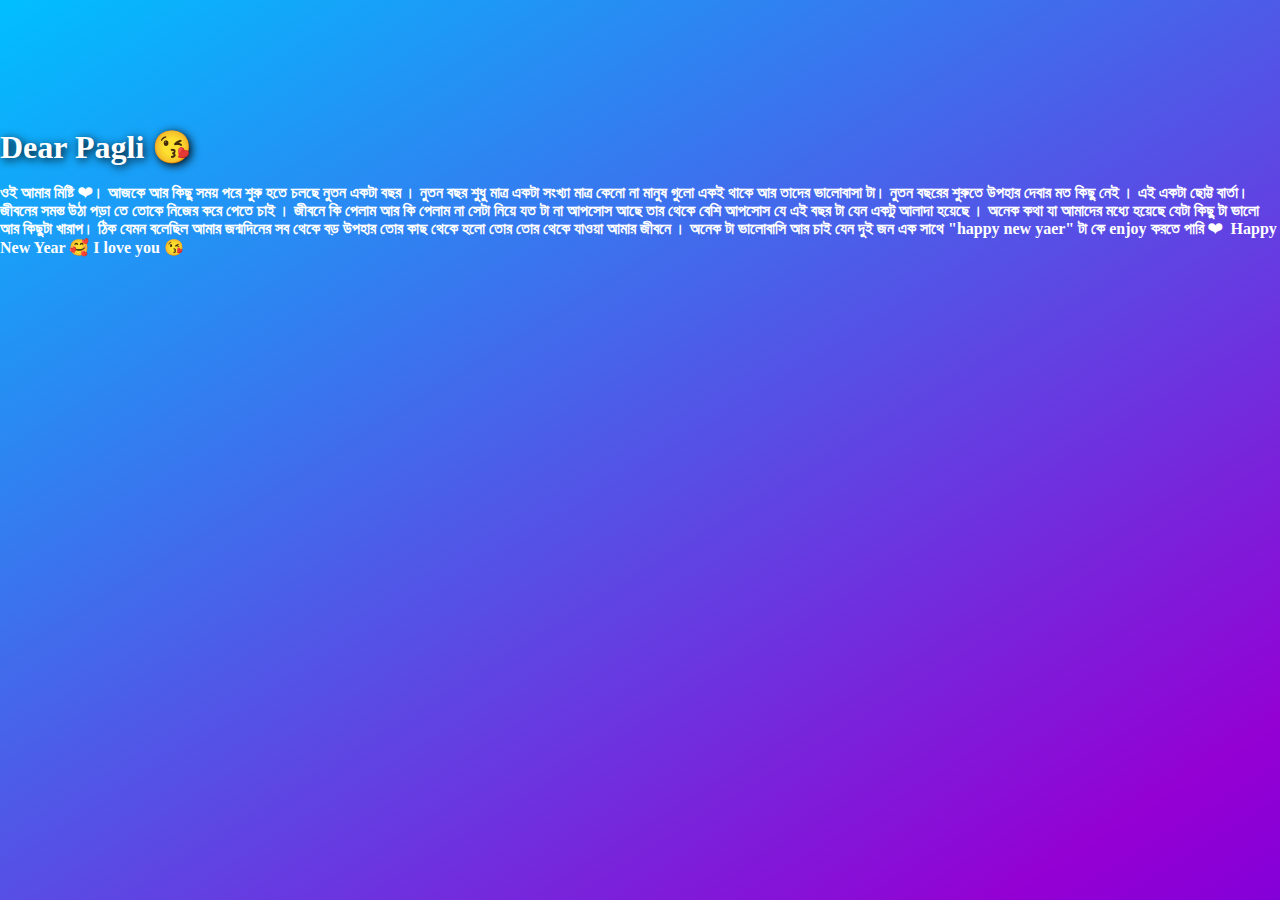
<file: index.html>
<!doctype html>
<html lang="en">
  <head>
    <meta charset="utf-8">
    <meta name="viewport" content="width=device-width, initial-scale=1">
    <title>Bootstrap demo</title>
    <style>
    *{
        margin: 0;
        padding: 0;
    }
.gradient-background {
    height: 100vh;
  background: linear-gradient(148deg,deepskyblue,darkviolet,blue);
  background-size: 180% 180%;
  animation: gradient-animation 9s ease infinite;
}

@keyframes gradient-animation {
  0% {
    background-position: 0% 50%;
  }
  50% {
    background-position: 100% 50%;
  }
  100% {
    background-position: 0% 50%;
  }
}
.content h1{
    color: #fff;
    text-shadow: 2px 2px 10px black;
    animation: title_animation 9s ease infinite;
}
@keyframes title_animation {
  0% {
    text-shadow: 2px 2px 10px black;
  }
  50% {
    text-shadow: 12px 15px 10px black;
    color:red;
  }
  100% {
    text-shadow: 2px 2px 10px black;
  }
}
.content p{
    color: #fff;
    font-weight: bold;
    letter-spacing: 0.1;
    
}
.content{
    padding-top: 10%;
}
        
    </style>
    <link href="https://cdn.jsdelivr.net/npm/bootstrap@5.3.2/dist/css/bootstrap.min.css" rel="stylesheet" integrity="sha384-T3c6CoIi6uLrA9TneNEoa7RxnatzjcDSCmG1MXxSR1GAsXEV/Dwwykc2MPK8M2HN" crossorigin="anonymous">
  </head>
  <body>
<div class="gradient-background">
    <div class="container content text-center">
        <h1>Dear Pagli 😘</h1><br>
        <p>ওই আমার মিষ্টি ❤। আজকে আর কিছু সময় পরে শুরু হতে চলছে নুতন একটা বছর । নুতন বছর শুধু মাত্র একটা সংখ্যা মাত্র কেনো না মানুষ গুলো একই থাকে আর তাদের ভালোবাসা টা। নুতন বছরের শুরুতে উপহার দেবার মত কিছু নেই । এই একটা ছোট্ট বার্তা। জীবনের সমস্ত উঠা পড়া তে তোকে নিজের করে পেতে চাই । জীবনে কি পেলাম আর কি পেলাম না সেটা নিয়ে যত টা না আপসোস আছে তার থেকে বেশি আপসোস যে এই বছর টা যেন একটু আলাদা হয়েছে । অনেক কথা যা আমাদের মধ্যে হয়েছে যেটা কিছু টা ভালো আর কিছুটা খারাপ। ঠিক যেমন বলেছিল আমার জন্মদিনের সব থেকে বড় উপহার তোর কাছ থেকে হলো তোর তোর থেকে যাওয়া আমার জীবনে । অনেক টা ভালোবাসি আর চাই যেন দুই জন এক সাথে "happy new yaer" টা কে enjoy করতে পারি ❤ 
Happy New Year 🥰 I love you 😘
</p>
    </div>
</div>
    <script src="https://cdn.jsdelivr.net/npm/bootstrap@5.3.2/dist/js/bootstrap.bundle.min.js" integrity="sha384-C6RzsynM9kWDrMNeT87bh95OGNyZPhcTNXj1NW7RuBCsyN/o0jlpcV8Qyq46cDfL" crossorigin="anonymous"></script>
  </body>
</html>
</file>
